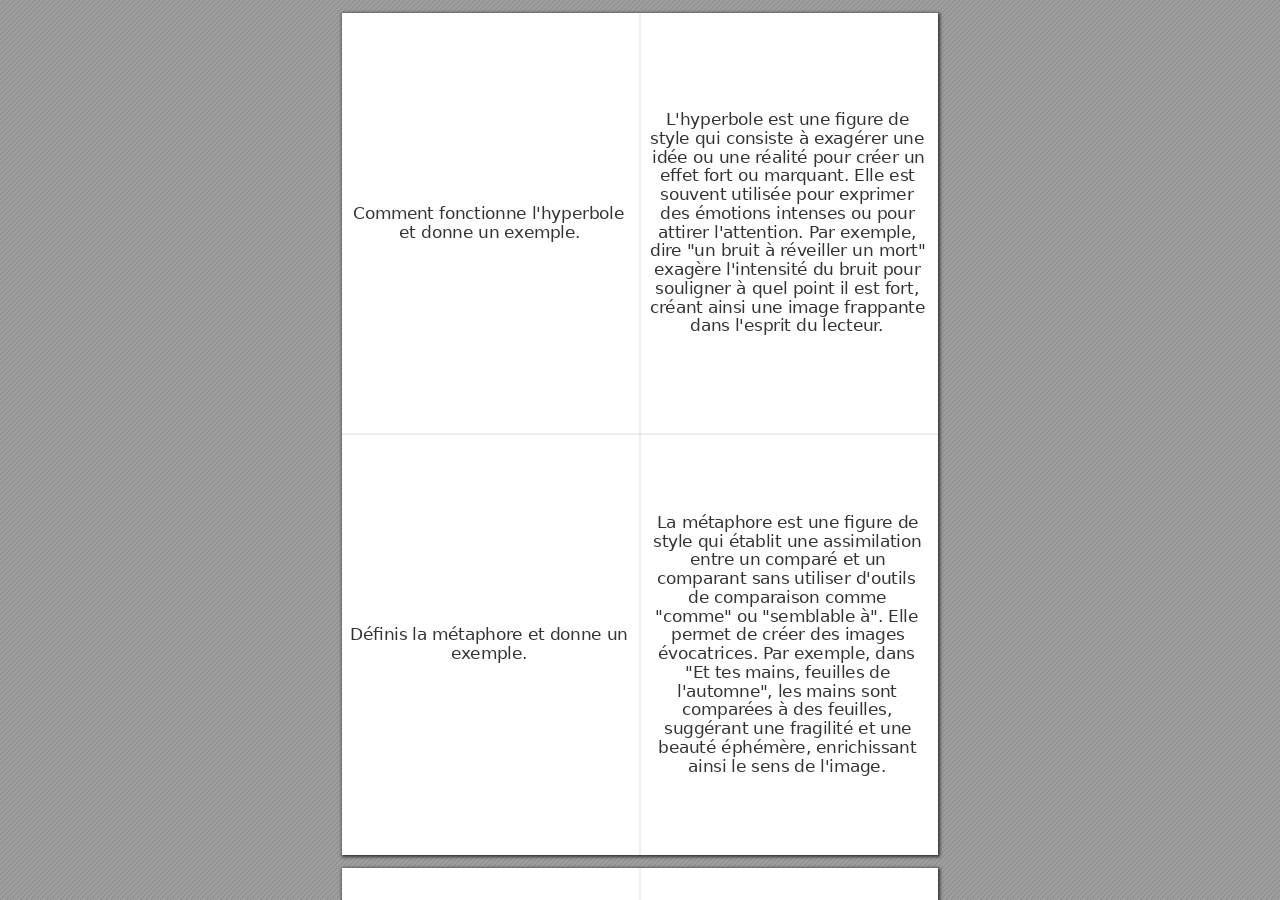
<file: FIGURE.html>
<!DOCTYPE html>
<!-- Created by pdf2htmlEX (https://github.com/pdf2htmlEX/pdf2htmlEX) -->
<html xmlns="http://www.w3.org/1999/xhtml">
<head>
<meta charset="utf-8"/>
<meta name="generator" content="pdf2htmlEX"/>
<meta http-equiv="X-UA-Compatible" content="IE=edge,chrome=1"/>
<style type="text/css">
/*! 
 * Base CSS for pdf2htmlEX
 * Copyright 2012,2013 Lu Wang <coolwanglu@gmail.com> 
 * https://github.com/pdf2htmlEX/pdf2htmlEX/blob/master/share/LICENSE
 */#sidebar{position:absolute;top:0;left:0;bottom:0;width:250px;padding:0;margin:0;overflow:auto}#page-container{position:absolute;top:0;left:0;margin:0;padding:0;border:0}@media screen{#sidebar.opened+#page-container{left:250px}#page-container{bottom:0;right:0;overflow:auto}.loading-indicator{display:none}.loading-indicator.active{display:block;position:absolute;width:64px;height:64px;top:50%;left:50%;margin-top:-32px;margin-left:-32px}.loading-indicator img{position:absolute;top:0;left:0;bottom:0;right:0}}@media print{@page{margin:0}html{margin:0}body{margin:0;-webkit-print-color-adjust:exact}#sidebar{display:none}#page-container{width:auto;height:auto;overflow:visible;background-color:transparent}.d{display:none}}.pf{position:relative;background-color:white;overflow:hidden;margin:0;border:0}.pc{position:absolute;border:0;padding:0;margin:0;top:0;left:0;width:100%;height:100%;overflow:hidden;display:block;transform-origin:0 0;-ms-transform-origin:0 0;-webkit-transform-origin:0 0}.pc.opened{display:block}.bf{position:absolute;border:0;margin:0;top:0;bottom:0;width:100%;height:100%;-ms-user-select:none;-moz-user-select:none;-webkit-user-select:none;user-select:none}.bi{position:absolute;border:0;margin:0;-ms-user-select:none;-moz-user-select:none;-webkit-user-select:none;user-select:none}@media print{.pf{margin:0;box-shadow:none;page-break-after:always;page-break-inside:avoid}@-moz-document url-prefix(){.pf{overflow:visible;border:1px solid #fff}.pc{overflow:visible}}}.c{position:absolute;border:0;padding:0;margin:0;overflow:hidden;display:block}.t{position:absolute;white-space:pre;font-size:1px;transform-origin:0 100%;-ms-transform-origin:0 100%;-webkit-transform-origin:0 100%;unicode-bidi:bidi-override;-moz-font-feature-settings:"liga" 0}.t:after{content:''}.t:before{content:'';display:inline-block}.t span{position:relative;unicode-bidi:bidi-override}._{display:inline-block;color:transparent;z-index:-1}::selection{background:rgba(127,255,255,0.4)}::-moz-selection{background:rgba(127,255,255,0.4)}.pi{display:none}.d{position:absolute;transform-origin:0 100%;-ms-transform-origin:0 100%;-webkit-transform-origin:0 100%}.it{border:0;background-color:rgba(255,255,255,0.0)}.ir:hover{cursor:pointer}</style>
<style type="text/css">
/*! 
 * Fancy styles for pdf2htmlEX
 * Copyright 2012,2013 Lu Wang <coolwanglu@gmail.com> 
 * https://github.com/pdf2htmlEX/pdf2htmlEX/blob/master/share/LICENSE
 */@keyframes fadein{from{opacity:0}to{opacity:1}}@-webkit-keyframes fadein{from{opacity:0}to{opacity:1}}@keyframes swing{0{transform:rotate(0)}10%{transform:rotate(0)}90%{transform:rotate(720deg)}100%{transform:rotate(720deg)}}@-webkit-keyframes swing{0{-webkit-transform:rotate(0)}10%{-webkit-transform:rotate(0)}90%{-webkit-transform:rotate(720deg)}100%{-webkit-transform:rotate(720deg)}}@media screen{#sidebar{background-color:#2f3236;background-image:url("[data-uri]")}#outline{font-family:Georgia,Times,"Times New Roman",serif;font-size:13px;margin:2em 1em}#outline ul{padding:0}#outline li{list-style-type:none;margin:1em 0}#outline li>ul{margin-left:1em}#outline a,#outline a:visited,#outline a:hover,#outline a:active{line-height:1.2;color:#e8e8e8;text-overflow:ellipsis;white-space:nowrap;text-decoration:none;display:block;overflow:hidden;outline:0}#outline a:hover{color:#0cf}#page-container{background-color:#9e9e9e;background-image:url("[data-uri]");-webkit-transition:left 500ms;transition:left 500ms}.pf{margin:13px auto;box-shadow:1px 1px 3px 1px #333;border-collapse:separate}.pc.opened{-webkit-animation:fadein 100ms;animation:fadein 100ms}.loading-indicator.active{-webkit-animation:swing 1.5s ease-in-out .01s infinite alternate none;animation:swing 1.5s ease-in-out .01s infinite alternate none}.checked{background:no-repeat url([data-uri])}}</style>
<style type="text/css">
.ff0{font-family:sans-serif;visibility:hidden;}
@font-face{font-family:ff1;src:url('[data-uri]')format("woff");}.ff1{font-family:ff1;line-height:1.198242;font-style:normal;font-weight:normal;visibility:visible;}
.m0{transform:matrix(0.250000,0.000000,0.000000,0.250000,0,0);-ms-transform:matrix(0.250000,0.000000,0.000000,0.250000,0,0);-webkit-transform:matrix(0.250000,0.000000,0.000000,0.250000,0,0);}
.v0{vertical-align:0.000000px;}
.ls0{letter-spacing:0.000000px;}
.sc_{text-shadow:none;}
.sc0{text-shadow:-0.015em 0 transparent,0 0.015em transparent,0.015em 0 transparent,0 -0.015em  transparent;}
@media screen and (-webkit-min-device-pixel-ratio:0){
.sc_{-webkit-text-stroke:0px transparent;}
.sc0{-webkit-text-stroke:0.015em transparent;text-shadow:none;}
}
.ws0{word-spacing:0.000000px;}
._2{margin-left:-6.058587px;}
._3{margin-left:-4.801757px;}
._1{margin-left:-3.254887px;}
._0{margin-left:-1.160156px;}
.fc0{color:rgb(51,51,51);}
.fs0{font-size:65.999997px;}
.y0{bottom:0.000000px;}
.y3b{bottom:54.420013px;}
.y3f{bottom:64.499997px;}
.y3a{bottom:73.170012px;}
.y41{bottom:73.499997px;}
.y1b{bottom:82.920012px;}
.y3e{bottom:83.249997px;}
.y37{bottom:91.920011px;}
.y2a{bottom:92.249996px;}
.y1a{bottom:101.670011px;}
.yd{bottom:101.999996px;}
.y35{bottom:110.670010px;}
.y26{bottom:110.999995px;}
.y19{bottom:120.420010px;}
.yc{bottom:120.749995px;}
.y34{bottom:129.420010px;}
.y25{bottom:129.749995px;}
.y18{bottom:139.170009px;}
.yb{bottom:139.499994px;}
.y33{bottom:148.170009px;}
.y24{bottom:148.499994px;}
.y17{bottom:157.920008px;}
.ya{bottom:158.249993px;}
.y32{bottom:166.920008px;}
.y23{bottom:167.249993px;}
.y16{bottom:176.670008px;}
.y9{bottom:176.999993px;}
.y31{bottom:185.670007px;}
.y22{bottom:185.999992px;}
.yf{bottom:195.420007px;}
.y3{bottom:195.749992px;}
.y30{bottom:204.420007px;}
.y21{bottom:204.749991px;}
.y27{bottom:205.170007px;}
.y28{bottom:205.499991px;}
.ye{bottom:214.170006px;}
.y2{bottom:214.499991px;}
.y2f{bottom:223.170006px;}
.y20{bottom:223.499991px;}
.y15{bottom:232.920005px;}
.y8{bottom:233.249990px;}
.y2e{bottom:241.920005px;}
.y1f{bottom:242.249990px;}
.y14{bottom:251.670005px;}
.y7{bottom:251.999990px;}
.y2d{bottom:260.670004px;}
.y1e{bottom:260.999989px;}
.y13{bottom:270.420004px;}
.y6{bottom:270.749989px;}
.y2c{bottom:279.420003px;}
.y1d{bottom:279.749988px;}
.y12{bottom:289.170003px;}
.y5{bottom:289.499988px;}
.y2b{bottom:298.170003px;}
.y1c{bottom:298.499988px;}
.y11{bottom:307.920002px;}
.y4{bottom:308.249987px;}
.y36{bottom:316.920002px;}
.y29{bottom:317.249987px;}
.y10{bottom:326.670001px;}
.y3d{bottom:326.999986px;}
.y39{bottom:335.670001px;}
.y40{bottom:335.999986px;}
.y3c{bottom:345.749986px;}
.y38{bottom:354.420000px;}
.y1{bottom:421.169998px;}
.h3{height:62.455076px;}
.h4{height:420.419998px;}
.h2{height:420.749982px;}
.h0{height:841.919980px;}
.h1{height:842.000000px;}
.w3{width:297.419992px;}
.w2{width:297.749988px;}
.w0{width:595.919980px;}
.w1{width:596.000000px;}
.x0{left:0.000000px;}
.xb{left:8.121093px;}
.x5{left:9.691410px;}
.x1{left:11.285156px;}
.xe{left:12.398437px;}
.x8{left:13.570312px;}
.x9{left:14.660159px;}
.xd{left:16.441409px;}
.x7{left:17.683597px;}
.x6{left:19.347659px;}
.x16{left:20.835937px;}
.x1d{left:22.113284px;}
.x14{left:23.179687px;}
.x1a{left:24.292971px;}
.x4{left:25.582034px;}
.x18{left:27.492186px;}
.x10{left:30.199221px;}
.x24{left:32.015624px;}
.x17{left:34.042971px;}
.x2a{left:35.121096px;}
.x12{left:36.667971px;}
.x26{left:38.074217px;}
.x27{left:39.890623px;}
.x13{left:41.624998px;}
.x1b{left:42.972658px;}
.x11{left:44.156248px;}
.x32{left:45.726561px;}
.xf{left:47.296873px;}
.x2f{left:48.398435px;}
.xa{left:49.863283px;}
.x29{left:51.140623px;}
.x2e{left:52.898435px;}
.x1f{left:54.035158px;}
.x2{left:56.460935px;}
.x15{left:58.066404px;}
.x2c{left:62.226560px;}
.x2b{left:66.691407px;}
.x23{left:67.851560px;}
.x21{left:70.640622px;}
.x2d{left:73.652341px;}
.x22{left:95.824215px;}
.x19{left:97.757808px;}
.x30{left:99.996093px;}
.x28{left:104.800781px;}
.x1c{left:106.488277px;}
.xc{left:108.914058px;}
.x25{left:110.308593px;}
.x1e{left:112.078120px;}
.x31{left:113.777339px;}
.x20{left:122.824217px;}
.x3{left:298.499988px;}
@media print{
.v0{vertical-align:0.000000pt;}
.ls0{letter-spacing:0.000000pt;}
.ws0{word-spacing:0.000000pt;}
._2{margin-left:-8.078116pt;}
._3{margin-left:-6.402343pt;}
._1{margin-left:-4.339849pt;}
._0{margin-left:-1.546875pt;}
.fs0{font-size:87.999996pt;}
.y0{bottom:0.000000pt;}
.y3b{bottom:72.560017pt;}
.y3f{bottom:85.999996pt;}
.y3a{bottom:97.560016pt;}
.y41{bottom:97.999996pt;}
.y1b{bottom:110.560015pt;}
.y3e{bottom:110.999995pt;}
.y37{bottom:122.560015pt;}
.y2a{bottom:122.999995pt;}
.y1a{bottom:135.560014pt;}
.yd{bottom:135.999994pt;}
.y35{bottom:147.560014pt;}
.y26{bottom:147.999994pt;}
.y19{bottom:160.560013pt;}
.yc{bottom:160.999993pt;}
.y34{bottom:172.560013pt;}
.y25{bottom:172.999993pt;}
.y18{bottom:185.560012pt;}
.yb{bottom:185.999992pt;}
.y33{bottom:197.560012pt;}
.y24{bottom:197.999992pt;}
.y17{bottom:210.560011pt;}
.ya{bottom:210.999991pt;}
.y32{bottom:222.560011pt;}
.y23{bottom:222.999991pt;}
.y16{bottom:235.560010pt;}
.y9{bottom:235.999990pt;}
.y31{bottom:247.560010pt;}
.y22{bottom:247.999990pt;}
.yf{bottom:260.560009pt;}
.y3{bottom:260.999989pt;}
.y30{bottom:272.560009pt;}
.y21{bottom:272.999989pt;}
.y27{bottom:273.560009pt;}
.y28{bottom:273.999989pt;}
.ye{bottom:285.560008pt;}
.y2{bottom:285.999988pt;}
.y2f{bottom:297.560008pt;}
.y20{bottom:297.999988pt;}
.y15{bottom:310.560007pt;}
.y8{bottom:310.999987pt;}
.y2e{bottom:322.560007pt;}
.y1f{bottom:322.999987pt;}
.y14{bottom:335.560006pt;}
.y7{bottom:335.999986pt;}
.y2d{bottom:347.560006pt;}
.y1e{bottom:347.999986pt;}
.y13{bottom:360.560005pt;}
.y6{bottom:360.999985pt;}
.y2c{bottom:372.560005pt;}
.y1d{bottom:372.999984pt;}
.y12{bottom:385.560004pt;}
.y5{bottom:385.999984pt;}
.y2b{bottom:397.560004pt;}
.y1c{bottom:397.999983pt;}
.y11{bottom:410.560003pt;}
.y4{bottom:410.999983pt;}
.y36{bottom:422.560002pt;}
.y29{bottom:422.999982pt;}
.y10{bottom:435.560002pt;}
.y3d{bottom:435.999982pt;}
.y39{bottom:447.560001pt;}
.y40{bottom:447.999981pt;}
.y3c{bottom:460.999981pt;}
.y38{bottom:472.560000pt;}
.y1{bottom:561.559997pt;}
.h3{height:83.273434pt;}
.h4{height:560.559997pt;}
.h2{height:560.999977pt;}
.h0{height:1122.559973pt;}
.h1{height:1122.666667pt;}
.w3{width:396.559990pt;}
.w2{width:396.999983pt;}
.w0{width:794.559973pt;}
.w1{width:794.666667pt;}
.x0{left:0.000000pt;}
.xb{left:10.828125pt;}
.x5{left:12.921879pt;}
.x1{left:15.046874pt;}
.xe{left:16.531249pt;}
.x8{left:18.093749pt;}
.x9{left:19.546879pt;}
.xd{left:21.921879pt;}
.x7{left:23.578129pt;}
.x6{left:25.796879pt;}
.x16{left:27.781249pt;}
.x1d{left:29.484379pt;}
.x14{left:30.906249pt;}
.x1a{left:32.390629pt;}
.x4{left:34.109379pt;}
.x18{left:36.656248pt;}
.x10{left:40.265628pt;}
.x24{left:42.687498pt;}
.x17{left:45.390628pt;}
.x2a{left:46.828128pt;}
.x12{left:48.890628pt;}
.x26{left:50.765623pt;}
.x27{left:53.187498pt;}
.x13{left:55.499998pt;}
.x1b{left:57.296878pt;}
.x11{left:58.874998pt;}
.x32{left:60.968747pt;}
.xf{left:63.062497pt;}
.x2f{left:64.531247pt;}
.xa{left:66.484377pt;}
.x29{left:68.187497pt;}
.x2e{left:70.531247pt;}
.x1f{left:72.046877pt;}
.x2{left:75.281247pt;}
.x15{left:77.421872pt;}
.x2c{left:82.968747pt;}
.x2b{left:88.921876pt;}
.x23{left:90.468746pt;}
.x21{left:94.187496pt;}
.x2d{left:98.203121pt;}
.x22{left:127.765620pt;}
.x19{left:130.343745pt;}
.x30{left:133.328124pt;}
.x28{left:139.734374pt;}
.x1c{left:141.984369pt;}
.xc{left:145.218744pt;}
.x25{left:147.078124pt;}
.x1e{left:149.437494pt;}
.x31{left:151.703119pt;}
.x20{left:163.765623pt;}
.x3{left:397.999983pt;}
}
</style>
<script>
/*
 Copyright 2012 Mozilla Foundation 
 Copyright 2013 Lu Wang <coolwanglu@gmail.com>
 Apachine License Version 2.0 
*/
(function(){function b(a,b,e,f){var c=(a.className||"").split(/\s+/g);""===c[0]&&c.shift();var d=c.indexOf(b);0>d&&e&&c.push(b);0<=d&&f&&c.splice(d,1);a.className=c.join(" ");return 0<=d}if(!("classList"in document.createElement("div"))){var e={add:function(a){b(this.element,a,!0,!1)},contains:function(a){return b(this.element,a,!1,!1)},remove:function(a){b(this.element,a,!1,!0)},toggle:function(a){b(this.element,a,!0,!0)}};Object.defineProperty(HTMLElement.prototype,"classList",{get:function(){if(this._classList)return this._classList;
var a=Object.create(e,{element:{value:this,writable:!1,enumerable:!0}});Object.defineProperty(this,"_classList",{value:a,writable:!1,enumerable:!1});return a},enumerable:!0})}})();
</script>
<script>
(function(){/*
 pdf2htmlEX.js: Core UI functions for pdf2htmlEX 
 Copyright 2012,2013 Lu Wang <coolwanglu@gmail.com> and other contributors 
 https://github.com/pdf2htmlEX/pdf2htmlEX/blob/master/share/LICENSE 
*/
var pdf2htmlEX=window.pdf2htmlEX=window.pdf2htmlEX||{},CSS_CLASS_NAMES={page_frame:"pf",page_content_box:"pc",page_data:"pi",background_image:"bi",link:"l",input_radio:"ir",__dummy__:"no comma"},DEFAULT_CONFIG={container_id:"page-container",sidebar_id:"sidebar",outline_id:"outline",loading_indicator_cls:"loading-indicator",preload_pages:3,render_timeout:100,scale_step:0.9,key_handler:!0,hashchange_handler:!0,view_history_handler:!0,__dummy__:"no comma"},EPS=1E-6;
function invert(a){var b=a[0]*a[3]-a[1]*a[2];return[a[3]/b,-a[1]/b,-a[2]/b,a[0]/b,(a[2]*a[5]-a[3]*a[4])/b,(a[1]*a[4]-a[0]*a[5])/b]}function transform(a,b){return[a[0]*b[0]+a[2]*b[1]+a[4],a[1]*b[0]+a[3]*b[1]+a[5]]}function get_page_number(a){return parseInt(a.getAttribute("data-page-no"),16)}function disable_dragstart(a){for(var b=0,c=a.length;b<c;++b)a[b].addEventListener("dragstart",function(){return!1},!1)}
function clone_and_extend_objs(a){for(var b={},c=0,e=arguments.length;c<e;++c){var h=arguments[c],d;for(d in h)h.hasOwnProperty(d)&&(b[d]=h[d])}return b}
function Page(a){if(a){this.shown=this.loaded=!1;this.page=a;this.num=get_page_number(a);this.original_height=a.clientHeight;this.original_width=a.clientWidth;var b=a.getElementsByClassName(CSS_CLASS_NAMES.page_content_box)[0];b&&(this.content_box=b,this.original_scale=this.cur_scale=this.original_height/b.clientHeight,this.page_data=JSON.parse(a.getElementsByClassName(CSS_CLASS_NAMES.page_data)[0].getAttribute("data-data")),this.ctm=this.page_data.ctm,this.ictm=invert(this.ctm),this.loaded=!0)}}
Page.prototype={hide:function(){this.loaded&&this.shown&&(this.content_box.classList.remove("opened"),this.shown=!1)},show:function(){this.loaded&&!this.shown&&(this.content_box.classList.add("opened"),this.shown=!0)},rescale:function(a){this.cur_scale=0===a?this.original_scale:a;this.loaded&&(a=this.content_box.style,a.msTransform=a.webkitTransform=a.transform="scale("+this.cur_scale.toFixed(3)+")");a=this.page.style;a.height=this.original_height*this.cur_scale+"px";a.width=this.original_width*this.cur_scale+
"px"},view_position:function(){var a=this.page,b=a.parentNode;return[b.scrollLeft-a.offsetLeft-a.clientLeft,b.scrollTop-a.offsetTop-a.clientTop]},height:function(){return this.page.clientHeight},width:function(){return this.page.clientWidth}};function Viewer(a){this.config=clone_and_extend_objs(DEFAULT_CONFIG,0<arguments.length?a:{});this.pages_loading=[];this.init_before_loading_content();var b=this;document.addEventListener("DOMContentLoaded",function(){b.init_after_loading_content()},!1)}
Viewer.prototype={scale:1,cur_page_idx:0,first_page_idx:0,init_before_loading_content:function(){this.pre_hide_pages()},initialize_radio_button:function(){for(var a=document.getElementsByClassName(CSS_CLASS_NAMES.input_radio),b=0;b<a.length;b++)a[b].addEventListener("click",function(){this.classList.toggle("checked")})},init_after_loading_content:function(){this.sidebar=document.getElementById(this.config.sidebar_id);this.outline=document.getElementById(this.config.outline_id);this.container=document.getElementById(this.config.container_id);
this.loading_indicator=document.getElementsByClassName(this.config.loading_indicator_cls)[0];for(var a=!0,b=this.outline.childNodes,c=0,e=b.length;c<e;++c)if("ul"===b[c].nodeName.toLowerCase()){a=!1;break}a||this.sidebar.classList.add("opened");this.find_pages();if(0!=this.pages.length){disable_dragstart(document.getElementsByClassName(CSS_CLASS_NAMES.background_image));this.config.key_handler&&this.register_key_handler();var h=this;this.config.hashchange_handler&&window.addEventListener("hashchange",
function(a){h.navigate_to_dest(document.location.hash.substring(1))},!1);this.config.view_history_handler&&window.addEventListener("popstate",function(a){a.state&&h.navigate_to_dest(a.state)},!1);this.container.addEventListener("scroll",function(){h.update_page_idx();h.schedule_render(!0)},!1);[this.outline].concat(Array.from(this.container.querySelectorAll("a.l"))).forEach(function(a){a.addEventListener("click",h.link_handler.bind(h),!1)});this.initialize_radio_button();this.render()}},find_pages:function(){for(var a=
[],b={},c=this.container.childNodes,e=0,h=c.length;e<h;++e){var d=c[e];d.nodeType===Node.ELEMENT_NODE&&d.classList.contains(CSS_CLASS_NAMES.page_frame)&&(d=new Page(d),a.push(d),b[d.num]=a.length-1)}this.pages=a;this.page_map=b},load_page:function(a,b,c){var e=this.pages;if(!(a>=e.length||(e=e[a],e.loaded||this.pages_loading[a]))){var e=e.page,h=e.getAttribute("data-page-url");if(h){this.pages_loading[a]=!0;var d=e.getElementsByClassName(this.config.loading_indicator_cls)[0];"undefined"===typeof d&&
(d=this.loading_indicator.cloneNode(!0),d.classList.add("active"),e.appendChild(d));var f=this,g=new XMLHttpRequest;g.open("GET",h,!0);g.onload=function(){if(200===g.status||0===g.status){var b=document.createElement("div");b.innerHTML=g.responseText;for(var d=null,b=b.childNodes,e=0,h=b.length;e<h;++e){var p=b[e];if(p.nodeType===Node.ELEMENT_NODE&&p.classList.contains(CSS_CLASS_NAMES.page_frame)){d=p;break}}b=f.pages[a];f.container.replaceChild(d,b.page);b=new Page(d);f.pages[a]=b;b.hide();b.rescale(f.scale);
disable_dragstart(d.getElementsByClassName(CSS_CLASS_NAMES.background_image));f.schedule_render(!1);c&&c(b)}delete f.pages_loading[a]};g.send(null)}void 0===b&&(b=this.config.preload_pages);0<--b&&(f=this,setTimeout(function(){f.load_page(a+1,b)},0))}},pre_hide_pages:function(){var a="@media screen{."+CSS_CLASS_NAMES.page_content_box+"{display:none;}}",b=document.createElement("style");b.styleSheet?b.styleSheet.cssText=a:b.appendChild(document.createTextNode(a));document.head.appendChild(b)},render:function(){for(var a=
this.container,b=a.scrollTop,c=a.clientHeight,a=b-c,b=b+c+c,c=this.pages,e=0,h=c.length;e<h;++e){var d=c[e],f=d.page,g=f.offsetTop+f.clientTop,f=g+f.clientHeight;g<=b&&f>=a?d.loaded?d.show():this.load_page(e):d.hide()}},update_page_idx:function(){var a=this.pages,b=a.length;if(!(2>b)){for(var c=this.container,e=c.scrollTop,c=e+c.clientHeight,h=-1,d=b,f=d-h;1<f;){var g=h+Math.floor(f/2),f=a[g].page;f.offsetTop+f.clientTop+f.clientHeight>=e?d=g:h=g;f=d-h}this.first_page_idx=d;for(var g=h=this.cur_page_idx,
k=0;d<b;++d){var f=a[d].page,l=f.offsetTop+f.clientTop,f=f.clientHeight;if(l>c)break;f=(Math.min(c,l+f)-Math.max(e,l))/f;if(d===h&&Math.abs(f-1)<=EPS){g=h;break}f>k&&(k=f,g=d)}this.cur_page_idx=g}},schedule_render:function(a){if(void 0!==this.render_timer){if(!a)return;clearTimeout(this.render_timer)}var b=this;this.render_timer=setTimeout(function(){delete b.render_timer;b.render()},this.config.render_timeout)},register_key_handler:function(){var a=this;window.addEventListener("DOMMouseScroll",function(b){if(b.ctrlKey){b.preventDefault();
var c=a.container,e=c.getBoundingClientRect(),c=[b.clientX-e.left-c.clientLeft,b.clientY-e.top-c.clientTop];a.rescale(Math.pow(a.config.scale_step,b.detail),!0,c)}},!1);window.addEventListener("keydown",function(b){var c=!1,e=b.ctrlKey||b.metaKey,h=b.altKey;switch(b.keyCode){case 61:case 107:case 187:e&&(a.rescale(1/a.config.scale_step,!0),c=!0);break;case 173:case 109:case 189:e&&(a.rescale(a.config.scale_step,!0),c=!0);break;case 48:e&&(a.rescale(0,!1),c=!0);break;case 33:h?a.scroll_to(a.cur_page_idx-
1):a.container.scrollTop-=a.container.clientHeight;c=!0;break;case 34:h?a.scroll_to(a.cur_page_idx+1):a.container.scrollTop+=a.container.clientHeight;c=!0;break;case 35:a.container.scrollTop=a.container.scrollHeight;c=!0;break;case 36:a.container.scrollTop=0,c=!0}c&&b.preventDefault()},!1)},rescale:function(a,b,c){var e=this.scale;this.scale=a=0===a?1:b?e*a:a;c||(c=[0,0]);b=this.container;c[0]+=b.scrollLeft;c[1]+=b.scrollTop;for(var h=this.pages,d=h.length,f=this.first_page_idx;f<d;++f){var g=h[f].page;
if(g.offsetTop+g.clientTop>=c[1])break}g=f-1;0>g&&(g=0);var g=h[g].page,k=g.clientWidth,f=g.clientHeight,l=g.offsetLeft+g.clientLeft,m=c[0]-l;0>m?m=0:m>k&&(m=k);k=g.offsetTop+g.clientTop;c=c[1]-k;0>c?c=0:c>f&&(c=f);for(f=0;f<d;++f)h[f].rescale(a);b.scrollLeft+=m/e*a+g.offsetLeft+g.clientLeft-m-l;b.scrollTop+=c/e*a+g.offsetTop+g.clientTop-c-k;this.schedule_render(!0)},fit_width:function(){var a=this.cur_page_idx;this.rescale(this.container.clientWidth/this.pages[a].width(),!0);this.scroll_to(a)},fit_height:function(){var a=
this.cur_page_idx;this.rescale(this.container.clientHeight/this.pages[a].height(),!0);this.scroll_to(a)},get_containing_page:function(a){for(;a;){if(a.nodeType===Node.ELEMENT_NODE&&a.classList.contains(CSS_CLASS_NAMES.page_frame)){a=get_page_number(a);var b=this.page_map;return a in b?this.pages[b[a]]:null}a=a.parentNode}return null},link_handler:function(a){var b=a.target,c=b.getAttribute("data-dest-detail");c||(b=a.currentTarget,c=b.getAttribute("data-dest-detail"));if(c){if(this.config.view_history_handler)try{var e=
this.get_current_view_hash();window.history.replaceState(e,"","#"+e);window.history.pushState(c,"","#"+c)}catch(h){}this.navigate_to_dest(c,this.get_containing_page(b));a.preventDefault()}},navigate_to_dest:function(a,b){try{var c=JSON.parse(a)}catch(e){return}if(c instanceof Array){var h=c[0],d=this.page_map;if(h in d){for(var f=d[h],h=this.pages[f],d=2,g=c.length;d<g;++d){var k=c[d];if(null!==k&&"number"!==typeof k)return}for(;6>c.length;)c.push(null);var g=b||this.pages[this.cur_page_idx],d=g.view_position(),
d=transform(g.ictm,[d[0],g.height()-d[1]]),g=this.scale,l=[0,0],m=!0,k=!1,n=this.scale;switch(c[1]){case "XYZ":l=[null===c[2]?d[0]:c[2]*n,null===c[3]?d[1]:c[3]*n];g=c[4];if(null===g||0===g)g=this.scale;k=!0;break;case "Fit":case "FitB":l=[0,0];k=!0;break;case "FitH":case "FitBH":l=[0,null===c[2]?d[1]:c[2]*n];k=!0;break;case "FitV":case "FitBV":l=[null===c[2]?d[0]:c[2]*n,0];k=!0;break;case "FitR":l=[c[2]*n,c[5]*n],m=!1,k=!0}if(k){this.rescale(g,!1);var p=this,c=function(a){l=transform(a.ctm,l);m&&
(l[1]=a.height()-l[1]);p.scroll_to(f,l)};h.loaded?c(h):(this.load_page(f,void 0,c),this.scroll_to(f))}}}},scroll_to:function(a,b){var c=this.pages;if(!(0>a||a>=c.length)){c=c[a].view_position();void 0===b&&(b=[0,0]);var e=this.container;e.scrollLeft+=b[0]-c[0];e.scrollTop+=b[1]-c[1]}},get_current_view_hash:function(){var a=[],b=this.pages[this.cur_page_idx];a.push(b.num);a.push("XYZ");var c=b.view_position(),c=transform(b.ictm,[c[0],b.height()-c[1]]);a.push(c[0]/this.scale);a.push(c[1]/this.scale);
a.push(this.scale);return JSON.stringify(a)}};pdf2htmlEX.Viewer=Viewer;})();
</script>
<script>
try{
pdf2htmlEX.defaultViewer = new pdf2htmlEX.Viewer({});
}catch(e){}
</script>
<title></title>
</head>
<body>
<div id="sidebar">
<div id="outline">
</div>
</div>
<div id="page-container">
<div id="pf1" class="pf w0 h0" data-page-no="1"><div class="pc pc1 w0 h0"><img class="bi x0 y0 w1 h1" alt="" src="[data-uri]"/><div class="c x0 y1 w2 h2"><div class="t m0 x1 h3 y2 ff1 fs0 fc0 sc0 ls0 ws0">Comment fonctionne l&apos;hyperbole</div><div class="t m0 x2 h3 y3 ff1 fs0 fc0 sc0 ls0 ws0">et donne un e<span class="_ _0"></span>x<span class="_ _0"></span>emple.</div></div><div class="c x3 y1 w3 h2"><div class="t m0 x4 h3 y4 ff1 fs0 fc0 sc0 ls0 ws0">L&apos;hyperbole est une ﬁgur<span class="_ _0"></span>e de</div><div class="t m0 x5 h3 y5 ff1 fs0 fc0 sc0 ls0 ws0">style qui consiste à e<span class="_ _0"></span>xagér<span class="_ _0"></span>er une</div><div class="t m0 x1 h3 y6 ff1 fs0 fc0 sc0 ls0 ws0">idée ou une r<span class="_ _0"></span>éalité pour cr<span class="_ _0"></span>éer un</div><div class="t m0 x6 h3 y7 ff1 fs0 fc0 sc0 ls0 ws0">eﬀet fort ou mar<span class="_ _0"></span>quant. Elle est</div><div class="t m0 x6 h3 y8 ff1 fs0 fc0 sc0 ls0 ws0">souvent utilisée pour e<span class="_ _0"></span>xprimer</div><div class="t m0 x6 h3 y2 ff1 fs0 fc0 sc0 ls0 ws0">des émotions intenses ou pour</div><div class="t m0 x7 h3 y3 ff1 fs0 fc0 sc0 ls0 ws0">attir<span class="_ _0"></span>er l&apos;attention. P<span class="_ _1"></span>ar e<span class="_ _0"></span>x<span class="_ _0"></span>emple,</div><div class="t m0 x5 h3 y9 ff1 fs0 fc0 sc0 ls0 ws0">dir<span class="_ _0"></span>e &quot;un bruit à r<span class="_ _0"></span>éveiller un mort&quot;</div><div class="t m0 x8 h3 ya ff1 fs0 fc0 sc0 ls0 ws0">e<span class="_ _0"></span>xagèr<span class="_ _0"></span>e l&apos;intensité du bruit pour</div><div class="t m0 x9 h3 yb ff1 fs0 fc0 sc0 ls0 ws0">souligner à quel point il est fort,</div><div class="t m0 x5 h3 yc ff1 fs0 fc0 sc0 ls0 ws0">cr<span class="_ _0"></span>éant ainsi une image frappante</div><div class="t m0 xa h3 yd ff1 fs0 fc0 sc0 ls0 ws0">dans l&apos;esprit du lecteur<span class="_ _2"></span>.</div></div><div class="c x0 y0 w2 h4"><div class="t m0 xb h3 ye ff1 fs0 fc0 sc0 ls0 ws0">Déﬁnis la métaphor<span class="_ _0"></span>e et donne un</div><div class="t m0 xc h3 yf ff1 fs0 fc0 sc0 ls0 ws0">e<span class="_ _0"></span>x<span class="_ _0"></span>emple.</div></div><div class="c x3 y0 w3 h4"><div class="t m0 xd h3 y10 ff1 fs0 fc0 sc0 ls0 ws0">La métaphor<span class="_ _0"></span>e est une ﬁgur<span class="_ _0"></span>e de</div><div class="t m0 xe h3 y11 ff1 fs0 fc0 sc0 ls0 ws0">style qui établit une assimilation</div><div class="t m0 xa h3 y12 ff1 fs0 fc0 sc0 ls0 ws0">entr<span class="_ _0"></span>e un compar<span class="_ _0"></span>é et un</div><div class="t m0 xd h3 y13 ff1 fs0 fc0 sc0 ls0 ws0">comparant sans utiliser d&apos;outils</div><div class="t m0 xf h3 y14 ff1 fs0 fc0 sc0 ls0 ws0">de comparaison comme</div><div class="t m0 x9 h3 y15 ff1 fs0 fc0 sc0 ls0 ws0">&quot;comme&quot; ou &quot;semblable à&quot;. Elle</div><div class="t m0 x10 h3 ye ff1 fs0 fc0 sc0 ls0 ws0">per<span class="_ _0"></span>met de cr<span class="_ _0"></span>éer des images</div><div class="t m0 x7 h3 yf ff1 fs0 fc0 sc0 ls0 ws0">évocatrices. P<span class="_ _1"></span>ar ex<span class="_ _1"></span>emple, dans</div><div class="t m0 x11 h3 y16 ff1 fs0 fc0 sc0 ls0 ws0">&quot;Et tes mains, feuilles de</div><div class="t m0 x12 h3 y17 ff1 fs0 fc0 sc0 ls0 ws0">l&apos;automne&quot;, les mains sont</div><div class="t m0 x13 h3 y18 ff1 fs0 fc0 sc0 ls0 ws0">compar<span class="_ _0"></span>ées à des feuilles,</div><div class="t m0 x14 h3 y19 ff1 fs0 fc0 sc0 ls0 ws0">suggérant une fragilité et une</div><div class="t m0 x7 h3 y1a ff1 fs0 fc0 sc0 ls0 ws0">beauté éphémèr<span class="_ _0"></span>e, enrichissant</div><div class="t m0 xf h3 y1b ff1 fs0 fc0 sc0 ls0 ws0">ainsi le sens de l&apos;image.</div></div></div><div class="pi" data-data='{"ctm":[1.000000,0.000000,0.000000,1.000000,0.000000,0.000000]}'></div></div>
<div id="pf2" class="pf w0 h0" data-page-no="2"><div class="pc pc2 w0 h0"><img class="bi x0 y0 w1 h1" alt="" src="[data-uri]"/><div class="c x0 y1 w2 h2"><div class="t m0 x15 h3 y2 ff1 fs0 fc0 sc0 ls0 ws0">Explique ce qu&apos;est un</div><div class="t m0 x7 h3 y3 ff1 fs0 fc0 sc0 ls0 ws0">euphémisme avec un e<span class="_ _0"></span>x<span class="_ _0"></span>emple.</div></div><div class="c x3 y1 w3 h2"><div class="t m0 x8 h3 y1c ff1 fs0 fc0 sc0 ls0 ws0">L&apos;euphémisme est une ﬁgur<span class="_ _0"></span>e de</div><div class="t m0 x1 h3 y1d ff1 fs0 fc0 sc0 ls0 ws0">style qui consiste à atténuer une</div><div class="t m0 x7 h3 y1e ff1 fs0 fc0 sc0 ls0 ws0">idée ou une r<span class="_ _0"></span>éalité qui pour<span class="_ _0"></span>rait</div><div class="t m0 x16 h3 y1f ff1 fs0 fc0 sc0 ls0 ws0">êtr<span class="_ _0"></span>e per<span class="_ _0"></span>çue comme brutale ou</div><div class="t m0 x17 h3 y20 ff1 fs0 fc0 sc0 ls0 ws0">choquante. Cela per<span class="_ _0"></span>met de</div><div class="t m0 x1 h3 y21 ff1 fs0 fc0 sc0 ls0 ws0">r<span class="_ _0"></span>endr<span class="_ _0"></span>e le discours plus délicat et</div><div class="t m0 xe h3 y22 ff1 fs0 fc0 sc0 ls0 ws0">acceptable. P<span class="_ _1"></span>ar ex<span class="_ _1"></span>emple, dir<span class="_ _0"></span>e &quot;il</div><div class="t m0 x8 h3 y23 ff1 fs0 fc0 sc0 ls0 ws0">s&apos;est éteint&quot; pour signiﬁer &quot;il est</div><div class="t m0 x18 h3 y24 ff1 fs0 fc0 sc0 ls0 ws0">mort&quot; adoucit la dur<span class="_ _0"></span>eté de la</div><div class="t m0 xb h3 y25 ff1 fs0 fc0 sc0 ls0 ws0">mort et per<span class="_ _0"></span>met d&apos;abor<span class="_ _0"></span>der le sujet</div><div class="t m0 xf h3 y26 ff1 fs0 fc0 sc0 ls0 ws0">avec plus de sensibilité.</div></div><div class="c x0 y0 w2 h4"><div class="t m0 x19 h3 y27 ff1 fs0 fc0 sc0 ls0 ws0">l&apos;allitération</div></div><div class="c x3 y0 w3 h4"><div class="t m0 x18 h3 y11 ff1 fs0 fc0 sc0 ls0 ws0">L&apos;allitération est la r<span class="_ _0"></span>épétition</div><div class="t m0 x1a h3 y12 ff1 fs0 fc0 sc0 ls0 ws0">d&apos;une ou plusieurs consonnes</div><div class="t m0 x8 h3 y13 ff1 fs0 fc0 sc0 ls0 ws0">dans un gr<span class="_ _0"></span>oupe de mots, cr<span class="_ _0"></span>éant</div><div class="t m0 xf h3 y14 ff1 fs0 fc0 sc0 ls0 ws0">un eﬀet sonor<span class="_ _0"></span>e qui peut</div><div class="t m0 x14 h3 y15 ff1 fs0 fc0 sc0 ls0 ws0">r<span class="_ _0"></span>enfor<span class="_ _0"></span>cer le sens ou l&apos;émotion</div><div class="t m0 x8 h3 ye ff1 fs0 fc0 sc0 ls0 ws0">d&apos;un te<span class="_ _0"></span>xte. P<span class="_ _1"></span>ar ex<span class="_ _1"></span>emple, dans le</div><div class="t m0 xe h3 yf ff1 fs0 fc0 sc0 ls0 ws0">poème &quot;Colombine&quot; de V<span class="_ _2"></span>erlaine,</div><div class="t m0 xa h3 y16 ff1 fs0 fc0 sc0 ls0 ws0">l&apos;alliteration en [s] dans</div><div class="t m0 x14 h3 y17 ff1 fs0 fc0 sc0 ls0 ws0">&quot;Cassandr<span class="_ _0"></span>e sous son Capuce&quot;</div><div class="t m0 x1b h3 y18 ff1 fs0 fc0 sc0 ls0 ws0">accentue la musicalité et</div><div class="t m0 xb h3 y19 ff1 fs0 fc0 sc0 ls0 ws0">l&apos;atmosphèr<span class="_ _0"></span>e du passage, tout en</div><div class="t m0 x1 h3 y1a ff1 fs0 fc0 sc0 ls0 ws0">soulignant les images évoquées.</div></div></div><div class="pi" data-data='{"ctm":[1.000000,0.000000,0.000000,1.000000,0.000000,0.000000]}'></div></div>
<div id="pf3" class="pf w0 h0" data-page-no="3"><div class="pc pc3 w0 h0"><img class="bi x0 y0 w1 h1" alt="" src="[data-uri]"/><div class="c x0 y1 w2 h2"><div class="t m0 x1c h3 y28 ff1 fs0 fc0 sc0 ls0 ws0">l&apos;allégorie</div></div><div class="c x3 y1 w3 h2"><div class="t m0 xb h3 y4 ff1 fs0 fc0 sc0 ls0 ws0">L&apos;allégorie est une ﬁgur<span class="_ _0"></span>e de style</div><div class="t m0 x6 h3 y5 ff1 fs0 fc0 sc0 ls0 ws0">qui consiste à personniﬁer une</div><div class="t m0 xd h3 y6 ff1 fs0 fc0 sc0 ls0 ws0">idée abstraite, per<span class="_ _0"></span>mettant ainsi</div><div class="t m0 x10 h3 y7 ff1 fs0 fc0 sc0 ls0 ws0">de la r<span class="_ _0"></span>endr<span class="_ _0"></span>e plus tangible et</div><div class="t m0 x1d h3 y8 ff1 fs0 fc0 sc0 ls0 ws0">compr<span class="_ _0"></span>éhensible. P<span class="_ _1"></span>ar e<span class="_ _0"></span>x<span class="_ _0"></span>emple,</div><div class="t m0 x17 h3 y2 ff1 fs0 fc0 sc0 ls0 ws0">dans le vers &quot;Ô Mort, vieux</div><div class="t m0 x1 h3 y3 ff1 fs0 fc0 sc0 ls0 ws0">capitaine, il est temps !&quot;, la Mort</div><div class="t m0 x1b h3 y9 ff1 fs0 fc0 sc0 ls0 ws0">est pr<span class="_ _0"></span>ésentée comme un</div><div class="t m0 x16 h3 ya ff1 fs0 fc0 sc0 ls0 ws0">personnage, ce qui donne une</div><div class="t m0 x17 h3 yb ff1 fs0 fc0 sc0 ls0 ws0">dimension plus humaine et</div><div class="t m0 xe h3 yc ff1 fs0 fc0 sc0 ls0 ws0">accessible à ce concept souvent</div><div class="t m0 x1e h3 yd ff1 fs0 fc0 sc0 ls0 ws0">r<span class="_ _0"></span>edouté.</div></div><div class="c x0 y0 w2 h4"><div class="t m0 x18 h3 ye ff1 fs0 fc0 sc0 ls0 ws0">Expliquer l&apos;antithèse avec un</div><div class="t m0 xc h3 yf ff1 fs0 fc0 sc0 ls0 ws0">e<span class="_ _0"></span>x<span class="_ _0"></span>emple.</div></div><div class="c x3 y0 w3 h4"><div class="t m0 x18 h3 y11 ff1 fs0 fc0 sc0 ls0 ws0">L&apos;antithèse est une ﬁgur<span class="_ _0"></span>e de</div><div class="t m0 x8 h3 y12 ff1 fs0 fc0 sc0 ls0 ws0">style qui juxtapose deux ter<span class="_ _0"></span>mes</div><div class="t m0 xb h3 y13 ff1 fs0 fc0 sc0 ls0 ws0">de sens opposés dans une même</div><div class="t m0 x5 h3 y14 ff1 fs0 fc0 sc0 ls0 ws0">phrase, cr<span class="_ _0"></span>éant ainsi un contraste</div><div class="t m0 x6 h3 y15 ff1 fs0 fc0 sc0 ls0 ws0">frappant. P<span class="_ _1"></span>ar ex<span class="_ _1"></span>emple, dans la</div><div class="t m0 x5 h3 ye ff1 fs0 fc0 sc0 ls0 ws0">phrase &quot;L<span class="_ _0"></span>e navir<span class="_ _0"></span>e était noir, mais</div><div class="t m0 x1f h3 yf ff1 fs0 fc0 sc0 ls0 ws0">la voile était blanche&quot;,</div><div class="t m0 x4 h3 y16 ff1 fs0 fc0 sc0 ls0 ws0">l&apos;opposition entr<span class="_ _0"></span>e le noir et le</div><div class="t m0 x1a h3 y17 ff1 fs0 fc0 sc0 ls0 ws0">blanc souligne la dualité et la</div><div class="t m0 x5 h3 y18 ff1 fs0 fc0 sc0 ls0 ws0">comple<span class="_ _0"></span>xité des éléments décrits,</div><div class="t m0 x10 h3 y19 ff1 fs0 fc0 sc0 ls0 ws0">enrichissant ainsi le sens du</div><div class="t m0 x20 h3 y1a ff1 fs0 fc0 sc0 ls0 ws0">te<span class="_ _0"></span>xte.</div></div></div><div class="pi" data-data='{"ctm":[1.000000,0.000000,0.000000,1.000000,0.000000,0.000000]}'></div></div>
<div id="pf4" class="pf w0 h0" data-page-no="4"><div class="pc pc4 w0 h0"><img class="bi x0 y0 w1 h1" alt="" src="[data-uri]"/><div class="c x0 y1 w2 h2"><div class="t m0 xe h3 y2 ff1 fs0 fc0 sc0 ls0 ws0">Déﬁnir l&apos;assonance et donner un</div><div class="t m0 xc h3 y3 ff1 fs0 fc0 sc0 ls0 ws0">e<span class="_ _0"></span>x<span class="_ _0"></span>emple.</div></div><div class="c x3 y1 w3 h2"><div class="t m0 x18 h3 y29 ff1 fs0 fc0 sc0 ls0 ws0">L&apos;assonance est la r<span class="_ _0"></span>épétition</div><div class="t m0 x18 h3 y1c ff1 fs0 fc0 sc0 ls0 ws0">d&apos;une même voyelle dans un</div><div class="t m0 xe h3 y1d ff1 fs0 fc0 sc0 ls0 ws0">gr<span class="_ _0"></span>oupe de mots, ce qui cr<span class="_ _0"></span>ée une</div><div class="t m0 x11 h3 y1e ff1 fs0 fc0 sc0 ls0 ws0">har<span class="_ _0"></span>monie sonor<span class="_ _0"></span>e et peut</div><div class="t m0 x14 h3 y1f ff1 fs0 fc0 sc0 ls0 ws0">r<span class="_ _0"></span>enfor<span class="_ _0"></span>cer le sens ou l&apos;émotion</div><div class="t m0 x8 h3 y20 ff1 fs0 fc0 sc0 ls0 ws0">d&apos;un te<span class="_ _0"></span>xte. P<span class="_ _1"></span>ar ex<span class="_ _1"></span>emple, dans le</div><div class="t m0 xd h3 y21 ff1 fs0 fc0 sc0 ls0 ws0">poème de R<span class="_ _1"></span>onsard, l&apos;assonance</div><div class="t m0 xd h3 y22 ff1 fs0 fc0 sc0 ls0 ws0">en [u] dans &quot;Qui ne les eût à ce</div><div class="t m0 x14 h3 y23 ff1 fs0 fc0 sc0 ls0 ws0">vêpr<span class="_ _0"></span>e cueillies&quot; contribue à la</div><div class="t m0 x12 h3 y24 ff1 fs0 fc0 sc0 ls0 ws0">musicalité du vers, tout en</div><div class="t m0 x1d h3 y25 ff1 fs0 fc0 sc0 ls0 ws0">évoquant une image poétique</div><div class="t m0 x17 h3 y26 ff1 fs0 fc0 sc0 ls0 ws0">forte liée à la natur<span class="_ _0"></span>e et à la</div><div class="t m0 x21 h3 y2a ff1 fs0 fc0 sc0 ls0 ws0">beauté éphémèr<span class="_ _0"></span>e.</div></div><div class="c x0 y0 w2 h4"><div class="t m0 x5 h3 ye ff1 fs0 fc0 sc0 ls0 ws0">Déﬁnir la comparaison et donner</div><div class="t m0 x22 h3 yf ff1 fs0 fc0 sc0 ls0 ws0">un e<span class="_ _0"></span>x<span class="_ _0"></span>emple.</div></div><div class="c x3 y0 w3 h4"><div class="t m0 xb h3 y2b ff1 fs0 fc0 sc0 ls0 ws0">La comparaison est une ﬁgur<span class="_ _0"></span>e de</div><div class="t m0 x18 h3 y2c ff1 fs0 fc0 sc0 ls0 ws0">style qui établit un lien entr<span class="_ _0"></span>e</div><div class="t m0 x1 h3 y2d ff1 fs0 fc0 sc0 ls0 ws0">deux éléments à l&apos;aide d&apos;un outil</div><div class="t m0 x8 h3 y2e ff1 fs0 fc0 sc0 ls0 ws0">comparatif, tel que &quot;comme&quot; ou</div><div class="t m0 xd h3 y2f ff1 fs0 fc0 sc0 ls0 ws0">&quot;tel&quot;. Elle per<span class="_ _0"></span>met d&apos;éclair<span class="_ _0"></span>er une</div><div class="t m0 x7 h3 y30 ff1 fs0 fc0 sc0 ls0 ws0">idée en la r<span class="_ _0"></span>endant plus visuelle</div><div class="t m0 xd h3 y31 ff1 fs0 fc0 sc0 ls0 ws0">et accessible. P<span class="_ _1"></span>ar ex<span class="_ _1"></span>emple, dir<span class="_ _0"></span>e</div><div class="t m0 xb h3 y32 ff1 fs0 fc0 sc0 ls0 ws0">&quot;Il est courageux comme un lion&quot;</div><div class="t m0 x8 h3 y33 ff1 fs0 fc0 sc0 ls0 ws0">per<span class="_ _0"></span>met de transmettr<span class="_ _0"></span>e l&apos;idée de</div><div class="t m0 x8 h3 y34 ff1 fs0 fc0 sc0 ls0 ws0">bravour<span class="_ _0"></span>e en utilisant une image</div><div class="t m0 x23 h3 y35 ff1 fs0 fc0 sc0 ls0 ws0">forte et évocatrice.</div></div></div><div class="pi" data-data='{"ctm":[1.000000,0.000000,0.000000,1.000000,0.000000,0.000000]}'></div></div>
<div id="pf5" class="pf w0 h0" data-page-no="5"><div class="pc pc5 w0 h0"><img class="bi x0 y0 w1 h1" alt="" src="[data-uri]"/><div class="c x0 y1 w2 h2"><div class="t m0 x13 h3 y2 ff1 fs0 fc0 sc0 ls0 ws0">Explique la litote avec un</div><div class="t m0 xc h3 y3 ff1 fs0 fc0 sc0 ls0 ws0">e<span class="_ _0"></span>x<span class="_ _0"></span>emple.</div></div><div class="c x3 y1 w3 h2"><div class="t m0 x7 h3 y29 ff1 fs0 fc0 sc0 ls0 ws0">La litote est une ﬁgur<span class="_ _0"></span>e de style</div><div class="t m0 x13 h3 y1c ff1 fs0 fc0 sc0 ls0 ws0">qui consiste à utiliser une</div><div class="t m0 xb h3 y1d ff1 fs0 fc0 sc0 ls0 ws0">e<span class="_ _0"></span>xpr<span class="_ _0"></span>ession qui suggèr<span class="_ _0"></span>e beaucoup</div><div class="t m0 x2 h3 y1e ff1 fs0 fc0 sc0 ls0 ws0">plus que ce qu&apos;elle dit</div><div class="t m0 x9 h3 y1f ff1 fs0 fc0 sc0 ls0 ws0">r<span class="_ _0"></span>éellement, souvent en utilisant</div><div class="t m0 x11 h3 y20 ff1 fs0 fc0 sc0 ls0 ws0">la négation. Cela per<span class="_ _0"></span>met</div><div class="t m0 x7 h3 y21 ff1 fs0 fc0 sc0 ls0 ws0">d&apos;atténuer une aﬃr<span class="_ _0"></span>mation tout</div><div class="t m0 xe h3 y22 ff1 fs0 fc0 sc0 ls0 ws0">en lui donnant plus de for<span class="_ _0"></span>ce. P<span class="_ _1"></span>ar</div><div class="t m0 x17 h3 y23 ff1 fs0 fc0 sc0 ls0 ws0">e<span class="_ _0"></span>x<span class="_ _0"></span>emple, dir<span class="_ _1"></span>e &quot;Ce n&apos;est pas</div><div class="t m0 x1a h3 y24 ff1 fs0 fc0 sc0 ls0 ws0">mauvais&quot; pour signiﬁer &quot;c&apos;est</div><div class="t m0 x11 h3 y25 ff1 fs0 fc0 sc0 ls0 ws0">bon&quot; utilise la litote pour</div><div class="t m0 x12 h3 y26 ff1 fs0 fc0 sc0 ls0 ws0">e<span class="_ _0"></span>xprimer une appr<span class="_ _0"></span>éciation</div><div class="t m0 x24 h3 y2a ff1 fs0 fc0 sc0 ls0 ws0">positive de manièr<span class="_ _0"></span>e subtile.</div></div><div class="c x0 y0 w2 h4"><div class="t m0 x6 h3 ye ff1 fs0 fc0 sc0 ls0 ws0">Qu&apos;est-ce que la métonymie et</div><div class="t m0 x10 h3 yf ff1 fs0 fc0 sc0 ls0 ws0">comment fonctionne-t-elle ?</div></div><div class="c x3 y0 w3 h4"><div class="t m0 x9 h3 y36 ff1 fs0 fc0 sc0 ls0 ws0">La métonymie est une ﬁgur<span class="_ _0"></span>e de</div><div class="t m0 x5 h3 y2b ff1 fs0 fc0 sc0 ls0 ws0">style qui consiste à r<span class="_ _0"></span>emplacer un</div><div class="t m0 xe h3 y2c ff1 fs0 fc0 sc0 ls0 ws0">ter<span class="_ _0"></span>me par un autr<span class="_ _0"></span>e qui lui est lié</div><div class="t m0 x9 h3 y2d ff1 fs0 fc0 sc0 ls0 ws0">par un rapport logique, souvent</div><div class="t m0 x1d h3 y2e ff1 fs0 fc0 sc0 ls0 ws0">de pr<span class="_ _0"></span>o<span class="_ _1"></span>ximité ou de contiguïté.</div><div class="t m0 x8 h3 y2f ff1 fs0 fc0 sc0 ls0 ws0">Cela per<span class="_ _0"></span>met d&apos;évoquer une idée</div><div class="t m0 x8 h3 y30 ff1 fs0 fc0 sc0 ls0 ws0">de manièr<span class="_ _0"></span>e plus suggestive. P<span class="_ _1"></span>ar</div><div class="t m0 x1d h3 y31 ff1 fs0 fc0 sc0 ls0 ws0">e<span class="_ _0"></span>x<span class="_ _0"></span>emple, dir<span class="_ _1"></span>e &quot;boire un ver<span class="_ _0"></span>r<span class="_ _0"></span>e&quot;</div><div class="t m0 x6 h3 y32 ff1 fs0 fc0 sc0 ls0 ws0">pour signiﬁer &quot;boir<span class="_ _0"></span>e le contenu</div><div class="t m0 x1 h3 y33 ff1 fs0 fc0 sc0 ls0 ws0">d&apos;un ver<span class="_ _0"></span>r<span class="_ _0"></span>e&quot; utilise la métonymie,</div><div class="t m0 x14 h3 y34 ff1 fs0 fc0 sc0 ls0 ws0">car le contenant (le ver<span class="_ _0"></span>r<span class="_ _0"></span>e) est</div><div class="t m0 x10 h3 y35 ff1 fs0 fc0 sc0 ls0 ws0">utilisé pour désigner ce qu&apos;il</div><div class="t m0 x25 h3 y37 ff1 fs0 fc0 sc0 ls0 ws0">contient.</div></div></div><div class="pi" data-data='{"ctm":[1.000000,0.000000,0.000000,1.000000,0.000000,0.000000]}'></div></div>
<div id="pf6" class="pf w0 h0" data-page-no="6"><div class="pc pc6 w0 h0"><img class="bi x0 y0 w1 h1" alt="" src="[data-uri]"/><div class="c x0 y1 w2 h2"><div class="t m0 x26 h3 y2 ff1 fs0 fc0 sc0 ls0 ws0">Décris l&apos;ir<span class="_ _0"></span>onie et donne un</div><div class="t m0 xc h3 y3 ff1 fs0 fc0 sc0 ls0 ws0">e<span class="_ _0"></span>x<span class="_ _0"></span>emple.</div></div><div class="c x3 y1 w3 h2"><div class="t m0 x16 h3 y4 ff1 fs0 fc0 sc0 ls0 ws0">L&apos;ir<span class="_ _0"></span>onie est une ﬁgur<span class="_ _0"></span>e de style</div><div class="t m0 x27 h3 y5 ff1 fs0 fc0 sc0 ls0 ws0">qui consiste à e<span class="_ _0"></span>xprimer le</div><div class="t m0 x16 h3 y6 ff1 fs0 fc0 sc0 ls0 ws0">contrair<span class="_ _0"></span>e de ce que l&apos;on pense</div><div class="t m0 x1 h3 y7 ff1 fs0 fc0 sc0 ls0 ws0">r<span class="_ _0"></span>éellement, souvent dans un but</div><div class="t m0 x1a h3 y8 ff1 fs0 fc0 sc0 ls0 ws0">humoristique ou critique. Elle</div><div class="t m0 x1 h3 y2 ff1 fs0 fc0 sc0 ls0 ws0">r<span class="_ _0"></span>epose sur un décalage entr<span class="_ _0"></span>e les</div><div class="t m0 x7 h3 y3 ff1 fs0 fc0 sc0 ls0 ws0">mots et la r<span class="_ _0"></span>éalité. P<span class="_ _1"></span>ar e<span class="_ _0"></span>x<span class="_ _0"></span>emple,</div><div class="t m0 x1 h3 y9 ff1 fs0 fc0 sc0 ls0 ws0">dir<span class="_ _0"></span>e &quot;C&apos;est malin !&quot; en r<span class="_ _0"></span>éponse à</div><div class="t m0 x8 h3 ya ff1 fs0 fc0 sc0 ls0 ws0">une action stupide implique que</div><div class="t m0 x1d h3 yb ff1 fs0 fc0 sc0 ls0 ws0">l&apos;on pense en r<span class="_ _0"></span>éalité que c&apos;est</div><div class="t m0 x18 h3 yc ff1 fs0 fc0 sc0 ls0 ws0">idiot, cr<span class="_ _0"></span>éant ainsi un eﬀet de</div><div class="t m0 x28 h3 yd ff1 fs0 fc0 sc0 ls0 ws0">moquerie.</div></div><div class="c x0 y0 w2 h4"><div class="t m0 x2 h3 y30 ff1 fs0 fc0 sc0 ls0 ws0">Décrir<span class="_ _0"></span>e la périphrase.</div></div><div class="c x3 y0 w3 h4"><div class="t m0 x8 h3 y36 ff1 fs0 fc0 sc0 ls0 ws0">La **périphrase** est une ﬁgur<span class="_ _0"></span>e</div><div class="t m0 x5 h3 y2b ff1 fs0 fc0 sc0 ls0 ws0">de style qui consiste à r<span class="_ _0"></span>emplacer</div><div class="t m0 x6 h3 y2c ff1 fs0 fc0 sc0 ls0 ws0">un ter<span class="_ _0"></span>me par une **e<span class="_ _0"></span>xpr<span class="_ _0"></span>ession</div><div class="t m0 x10 h3 y2d ff1 fs0 fc0 sc0 ls0 ws0">qui le déﬁnit**. Cela per<span class="_ _0"></span>met</div><div class="t m0 x29 h3 y2e ff1 fs0 fc0 sc0 ls0 ws0">d&apos;enrichir le langage et</div><div class="t m0 x10 h3 y2f ff1 fs0 fc0 sc0 ls0 ws0">d&apos;apporter des nuances. P<span class="_ _1"></span>ar</div><div class="t m0 xd h3 y30 ff1 fs0 fc0 sc0 ls0 ws0">e<span class="_ _0"></span>x<span class="_ _0"></span>emple, dir<span class="_ _1"></span>e **« la capitale de</div><div class="t m0 x7 h3 y31 ff1 fs0 fc0 sc0 ls0 ws0">la F<span class="_ _3"></span>rance »** pour désigner **«</div><div class="t m0 x13 h3 y32 ff1 fs0 fc0 sc0 ls0 ws0">P<span class="_ _1"></span>aris »** ou **« le r<span class="_ _0"></span>oi des</div><div class="t m0 x17 h3 y33 ff1 fs0 fc0 sc0 ls0 ws0">animaux »** pour parler du</div><div class="t m0 x1 h3 y34 ff1 fs0 fc0 sc0 ls0 ws0">**lion**. Cette technique per<span class="_ _0"></span>met</div><div class="t m0 xe h3 y35 ff1 fs0 fc0 sc0 ls0 ws0">d&apos;éviter la r<span class="_ _0"></span>épétition et d&apos;ajouter</div><div class="t m0 x2a h3 y37 ff1 fs0 fc0 sc0 ls0 ws0">une dimension descriptive.</div></div></div><div class="pi" data-data='{"ctm":[1.000000,0.000000,0.000000,1.000000,0.000000,0.000000]}'></div></div>
<div id="pf7" class="pf w0 h0" data-page-no="7"><div class="pc pc7 w0 h0"><img class="bi x0 y0 w1 h1" alt="" src="[data-uri]"/><div class="c x0 y1 w2 h2"><div class="t m0 x9 h3 y2 ff1 fs0 fc0 sc0 ls0 ws0">Décrir<span class="_ _0"></span>e l&apos;anaphor<span class="_ _0"></span>e et donner un</div><div class="t m0 xc h3 y3 ff1 fs0 fc0 sc0 ls0 ws0">e<span class="_ _0"></span>x<span class="_ _0"></span>emple.</div></div><div class="c x3 y1 w3 h2"><div class="t m0 x18 h3 y29 ff1 fs0 fc0 sc0 ls0 ws0">L&apos;anaphor<span class="_ _0"></span>e est une ﬁgur<span class="_ _0"></span>e de</div><div class="t m0 xd h3 y1c ff1 fs0 fc0 sc0 ls0 ws0">style qui consiste à r<span class="_ _0"></span>épéter une</div><div class="t m0 x7 h3 y1d ff1 fs0 fc0 sc0 ls0 ws0">même e<span class="_ _0"></span>xpr<span class="_ _0"></span>ession ou un même</div><div class="t m0 x26 h3 y1e ff1 fs0 fc0 sc0 ls0 ws0">mot au début de plusieurs</div><div class="t m0 x14 h3 y1f ff1 fs0 fc0 sc0 ls0 ws0">phrases ou vers. Cela cr<span class="_ _0"></span>ée un</div><div class="t m0 x18 h3 y20 ff1 fs0 fc0 sc0 ls0 ws0">rythme et une insistance sur</div><div class="t m0 x1a h3 y21 ff1 fs0 fc0 sc0 ls0 ws0">l&apos;idée e<span class="_ _0"></span>xprimée. P<span class="_ _1"></span>ar ex<span class="_ _1"></span>emple,</div><div class="t m0 x6 h3 y22 ff1 fs0 fc0 sc0 ls0 ws0">dans le poème &quot;Enfance III&quot; de</div><div class="t m0 x7 h3 y23 ff1 fs0 fc0 sc0 ls0 ws0">Rimbaud, l&apos;anaphor<span class="_ _0"></span>e de &quot;il y a&quot;</div><div class="t m0 xd h3 y24 ff1 fs0 fc0 sc0 ls0 ws0">r<span class="_ _0"></span>enfor<span class="_ _0"></span>ce l&apos;impact des images et</div><div class="t m0 x6 h3 y25 ff1 fs0 fc0 sc0 ls0 ws0">des émotions, en soulignant la</div><div class="t m0 x1d h3 y26 ff1 fs0 fc0 sc0 ls0 ws0">continuité et l&apos;importance des</div><div class="t m0 x23 h3 y2a ff1 fs0 fc0 sc0 ls0 ws0">éléments évoqués.</div></div><div class="c x0 y0 w2 h4"><div class="t m0 x29 h3 y30 ff1 fs0 fc0 sc0 ls0 ws0">Décrir<span class="_ _0"></span>e la synecdoque.</div></div><div class="c x3 y0 w3 h4"><div class="t m0 xb h3 y38 ff1 fs0 fc0 sc0 ls0 ws0">La **synecdoque** est une ﬁgur<span class="_ _0"></span>e</div><div class="t m0 x5 h3 y39 ff1 fs0 fc0 sc0 ls0 ws0">de style qui r<span class="_ _0"></span>emplace un mot par</div><div class="t m0 x4 h3 y36 ff1 fs0 fc0 sc0 ls0 ws0">un autr<span class="_ _0"></span>e ayant une **r<span class="_ _0"></span>elation</div><div class="t m0 x6 h3 y2b ff1 fs0 fc0 sc0 ls0 ws0">d’inclusion** avec celui-ci. Elle</div><div class="t m0 x27 h3 y2c ff1 fs0 fc0 sc0 ls0 ws0">peut êtr<span class="_ _0"></span>e utilisée de deux</div><div class="t m0 x9 h3 y2d ff1 fs0 fc0 sc0 ls0 ws0">manièr<span class="_ _0"></span>es : le tout pour la partie</div><div class="t m0 x10 h3 y2e ff1 fs0 fc0 sc0 ls0 ws0">ou la partie pour le tout. P<span class="_ _1"></span>ar</div><div class="t m0 xd h3 y2f ff1 fs0 fc0 sc0 ls0 ws0">e<span class="_ _0"></span>x<span class="_ _0"></span>emple, dir<span class="_ _1"></span>e **« Metz a gagné</div><div class="t m0 x24 h3 y30 ff1 fs0 fc0 sc0 ls0 ws0">la ﬁnale »** fait r<span class="_ _0"></span>éfér<span class="_ _0"></span>ence à</div><div class="t m0 x18 h3 y31 ff1 fs0 fc0 sc0 ls0 ws0">**l&apos;équipe de foot de Metz**,</div><div class="t m0 x6 h3 y32 ff1 fs0 fc0 sc0 ls0 ws0">utilisant le nom de la ville pour</div><div class="t m0 xd h3 y33 ff1 fs0 fc0 sc0 ls0 ws0">désigner l&apos;équipe. Inversement,</div><div class="t m0 x8 h3 y34 ff1 fs0 fc0 sc0 ls0 ws0">**« je quitterai bientôt ces murs</div><div class="t m0 x2a h3 y35 ff1 fs0 fc0 sc0 ls0 ws0">»** fait r<span class="_ _0"></span>éfér<span class="_ _0"></span>ence à **cette</div><div class="t m0 x1 h3 y37 ff1 fs0 fc0 sc0 ls0 ws0">maison**, utilisant les murs pour</div><div class="t m0 x13 h3 y3a ff1 fs0 fc0 sc0 ls0 ws0">symboliser l&apos;ensemble de</div><div class="t m0 x25 h3 y3b ff1 fs0 fc0 sc0 ls0 ws0">l&apos;habitat.</div></div></div><div class="pi" data-data='{"ctm":[1.000000,0.000000,0.000000,1.000000,0.000000,0.000000]}'></div></div>
<div id="pf8" class="pf w0 h0" data-page-no="8"><div class="pc pc8 w0 h0"><img class="bi x0 y0 w1 h1" alt="" src="[data-uri]"/><div class="c x0 y1 w2 h2"><div class="t m0 x12 h3 y21 ff1 fs0 fc0 sc0 ls0 ws0">Déﬁnir la personniﬁcation.</div></div><div class="c x3 y1 w3 h2"><div class="t m0 x7 h3 y3c ff1 fs0 fc0 sc0 ls0 ws0">La **personniﬁcation** est une</div><div class="t m0 x6 h3 y3d ff1 fs0 fc0 sc0 ls0 ws0">ﬁgur<span class="_ _0"></span>e de style qui attribue des</div><div class="t m0 x5 h3 y4 ff1 fs0 fc0 sc0 ls0 ws0">**qualités humaines** à un objet</div><div class="t m0 x16 h3 y5 ff1 fs0 fc0 sc0 ls0 ws0">inanimé. Cela per<span class="_ _0"></span>met de cr<span class="_ _0"></span>éer</div><div class="t m0 x10 h3 y6 ff1 fs0 fc0 sc0 ls0 ws0">une conne<span class="_ _0"></span>xion émotionnelle</div><div class="t m0 x4 h3 y7 ff1 fs0 fc0 sc0 ls0 ws0">entr<span class="_ _0"></span>e le lecteur et l&apos;objet. P<span class="_ _1"></span>ar</div><div class="t m0 x6 h3 y8 ff1 fs0 fc0 sc0 ls0 ws0">e<span class="_ _0"></span>x<span class="_ _0"></span>emple, dans l&apos;e<span class="_ _0"></span>xpr<span class="_ _1"></span>ession **«</div><div class="t m0 x14 h3 y2 ff1 fs0 fc0 sc0 ls0 ws0">cette r<span class="_ _0"></span>ose aimable comme toi</div><div class="t m0 x12 h3 y3 ff1 fs0 fc0 sc0 ls0 ws0">»**, la r<span class="_ _0"></span>ose est dotée de la</div><div class="t m0 x2b h3 y9 ff1 fs0 fc0 sc0 ls0 ws0">qualité humaine de</div><div class="t m0 x1 h3 ya ff1 fs0 fc0 sc0 ls0 ws0">l&apos;**amabilité**, ce qui lui confèr<span class="_ _0"></span>e</div><div class="t m0 x13 h3 yb ff1 fs0 fc0 sc0 ls0 ws0">une dimension vivante et</div><div class="t m0 x7 h3 yc ff1 fs0 fc0 sc0 ls0 ws0">aﬀective. Une autr<span class="_ _0"></span>e illustration</div><div class="t m0 x4 h3 yd ff1 fs0 fc0 sc0 ls0 ws0">est **« un soleil voit naîtr<span class="_ _0"></span>e et</div><div class="t m0 xb h3 y3e ff1 fs0 fc0 sc0 ls0 ws0">mourir la r<span class="_ _0"></span>ose »**, où le soleil est</div><div class="t m0 x5 h3 y3f ff1 fs0 fc0 sc0 ls0 ws0">pr<span class="_ _0"></span>ésenté comme un observateur<span class="_ _2"></span>.</div></div><div class="c x0 y0 w2 h4"><div class="t m0 x2c h3 y30 ff1 fs0 fc0 sc0 ls0 ws0">Expliquer l&apos;o<span class="_ _0"></span>xymor<span class="_ _1"></span>e.</div></div><div class="c x3 y0 w3 h4"><div class="t m0 x9 h3 y11 ff1 fs0 fc0 sc0 ls0 ws0">L&apos;**o<span class="_ _0"></span>xymor<span class="_ _1"></span>e** est une ﬁgure de</div><div class="t m0 xb h3 y12 ff1 fs0 fc0 sc0 ls0 ws0">style qui r<span class="_ _0"></span>éunit à l&apos;intérieur d&apos;une</div><div class="t m0 x5 h3 y13 ff1 fs0 fc0 sc0 ls0 ws0">même e<span class="_ _0"></span>xpr<span class="_ _0"></span>ession deux mots aux</div><div class="t m0 x7 h3 y14 ff1 fs0 fc0 sc0 ls0 ws0">**sens opposés**. Cela cr<span class="_ _0"></span>ée un</div><div class="t m0 x5 h3 y15 ff1 fs0 fc0 sc0 ls0 ws0">eﬀet de surprise ou de parado<span class="_ _0"></span>x<span class="_ _1"></span>e.</div><div class="t m0 xb h3 ye ff1 fs0 fc0 sc0 ls0 ws0">P<span class="_ _1"></span>ar ex<span class="_ _1"></span>emple, l&apos;expr<span class="_ _1"></span>ession **« une</div><div class="t m0 x9 h3 yf ff1 fs0 fc0 sc0 ls0 ws0">obscur<span class="_ _0"></span>e clarté »** juxtapose les</div><div class="t m0 x1 h3 y16 ff1 fs0 fc0 sc0 ls0 ws0">ter<span class="_ _0"></span>mes « obscur<span class="_ _0"></span>e » et « clarté »,</div><div class="t m0 xe h3 y17 ff1 fs0 fc0 sc0 ls0 ws0">soulignant une contradiction qui</div><div class="t m0 x13 h3 y18 ff1 fs0 fc0 sc0 ls0 ws0">invite à la r<span class="_ _0"></span>éﬂe<span class="_ _0"></span>xion sur la</div><div class="t m0 xe h3 y19 ff1 fs0 fc0 sc0 ls0 ws0">comple<span class="_ _0"></span>xité des émotions ou des</div><div class="t m0 x28 h3 y1a ff1 fs0 fc0 sc0 ls0 ws0">situations.</div></div></div><div class="pi" data-data='{"ctm":[1.000000,0.000000,0.000000,1.000000,0.000000,0.000000]}'></div></div>
<div id="pf9" class="pf w0 h0" data-page-no="9"><div class="pc pc9 w0 h0"><img class="bi x0 y0 w1 h1" alt="" src="[data-uri]"/><div class="c x0 y1 w2 h2"><div class="t m0 x8 h3 y2 ff1 fs0 fc0 sc0 ls0 ws0">Décrir<span class="_ _0"></span>e le chiasme et donner un</div><div class="t m0 xc h3 y3 ff1 fs0 fc0 sc0 ls0 ws0">e<span class="_ _0"></span>x<span class="_ _0"></span>emple.</div></div><div class="c x3 y1 w3 h2"><div class="t m0 x18 h3 y29 ff1 fs0 fc0 sc0 ls0 ws0">L<span class="_ _0"></span>e chiasme est une ﬁgur<span class="_ _0"></span>e de</div><div class="t m0 x1b h3 y1c ff1 fs0 fc0 sc0 ls0 ws0">style qui consiste en une</div><div class="t m0 x10 h3 y1d ff1 fs0 fc0 sc0 ls0 ws0">structur<span class="_ _0"></span>e en cr<span class="_ _0"></span>oix, associant</div><div class="t m0 xd h3 y1e ff1 fs0 fc0 sc0 ls0 ws0">deux ter<span class="_ _0"></span>mes deux à deux, sans</div><div class="t m0 x6 h3 y1f ff1 fs0 fc0 sc0 ls0 ws0">nécessair<span class="_ _0"></span>ement qu&apos;ils aient un</div><div class="t m0 x1d h3 y20 ff1 fs0 fc0 sc0 ls0 ws0">rapport de sens. P<span class="_ _1"></span>ar ex<span class="_ _1"></span>emple,</div><div class="t m0 x27 h3 y21 ff1 fs0 fc0 sc0 ls0 ws0">dans la phrase &quot;Il r<span class="_ _0"></span>egar<span class="_ _0"></span>de</div><div class="t m0 x7 h3 y22 ff1 fs0 fc0 sc0 ls0 ws0">longtemps, longtemps cher<span class="_ _0"></span>che</div><div class="t m0 x16 h3 y23 ff1 fs0 fc0 sc0 ls0 ws0">sans voir&quot;, la structur<span class="_ _0"></span>e cr<span class="_ _0"></span>oisée</div><div class="t m0 x24 h3 y24 ff1 fs0 fc0 sc0 ls0 ws0">cr<span class="_ _0"></span>ée un eﬀet de symétrie et</div><div class="t m0 x1b h3 y25 ff1 fs0 fc0 sc0 ls0 ws0">souligne l&apos;absur<span class="_ _0"></span>dité de la</div><div class="t m0 x10 h3 y26 ff1 fs0 fc0 sc0 ls0 ws0">situation, r<span class="_ _0"></span>enfor<span class="_ _0"></span>çant ainsi le</div><div class="t m0 x21 h3 y2a ff1 fs0 fc0 sc0 ls0 ws0">message du te<span class="_ _0"></span>xte.</div></div><div class="c x0 y0 w2 h4"><div class="t m0 x1a h3 ye ff1 fs0 fc0 sc0 ls0 ws0">Déﬁnis la gradation et illustr<span class="_ _0"></span>e</div><div class="t m0 x2d h3 yf ff1 fs0 fc0 sc0 ls0 ws0">avec un e<span class="_ _0"></span>x<span class="_ _0"></span>emple.</div></div><div class="c x3 y0 w3 h4"><div class="t m0 x1d h3 y39 ff1 fs0 fc0 sc0 ls0 ws0">La gradation est une ﬁgur<span class="_ _0"></span>e de</div><div class="t m0 x1f h3 y36 ff1 fs0 fc0 sc0 ls0 ws0">style qui pr<span class="_ _0"></span>ésente une</div><div class="t m0 x2e h3 y2b ff1 fs0 fc0 sc0 ls0 ws0">succession de mots ou</div><div class="t m0 x1d h3 y2c ff1 fs0 fc0 sc0 ls0 ws0">d&apos;e<span class="_ _0"></span>xpr<span class="_ _0"></span>essions de sens voisins,</div><div class="t m0 xb h3 y2d ff1 fs0 fc0 sc0 ls0 ws0">or<span class="_ _0"></span>ganisés de manièr<span class="_ _0"></span>e à cr<span class="_ _0"></span>éer une</div><div class="t m0 x27 h3 y2e ff1 fs0 fc0 sc0 ls0 ws0">pr<span class="_ _0"></span>ogr<span class="_ _0"></span>ession cr<span class="_ _0"></span>oissante ou</div><div class="t m0 xa h3 y2f ff1 fs0 fc0 sc0 ls0 ws0">décr<span class="_ _0"></span>oissante. Cela peut</div><div class="t m0 x5 h3 y30 ff1 fs0 fc0 sc0 ls0 ws0">intensiﬁer l&apos;eﬀet émotionnel d&apos;un</div><div class="t m0 x24 h3 y31 ff1 fs0 fc0 sc0 ls0 ws0">discours. P<span class="_ _1"></span>ar ex<span class="_ _1"></span>emple, dans</div><div class="t m0 x18 h3 y32 ff1 fs0 fc0 sc0 ls0 ws0">l&apos;e<span class="_ _0"></span>xpr<span class="_ _0"></span>ession &quot;elles piaillaient,</div><div class="t m0 x13 h3 y33 ff1 fs0 fc0 sc0 ls0 ws0">beuglaient, hurlaient&quot;, on</div><div class="t m0 x2f h3 y34 ff1 fs0 fc0 sc0 ls0 ws0">observe une montée en</div><div class="t m0 x8 h3 y35 ff1 fs0 fc0 sc0 ls0 ws0">puissance des sons émis, ce qui</div><div class="t m0 x17 h3 y37 ff1 fs0 fc0 sc0 ls0 ws0">accentue l&apos;idée de chaos et</div><div class="t m0 x30 h3 y3a ff1 fs0 fc0 sc0 ls0 ws0">d&apos;agitation.</div></div></div><div class="pi" data-data='{"ctm":[1.000000,0.000000,0.000000,1.000000,0.000000,0.000000]}'></div></div>
<div id="pfa" class="pf w0 h0" data-page-no="a"><div class="pc pca w0 h0"><img class="bi x0 y0 w1 h1" alt="" src="[data-uri]"/><div class="c x0 y1 w2 h2"><div class="t m0 xb h3 y2 ff1 fs0 fc0 sc0 ls0 ws0">Décris l&apos;énumération et donne un</div><div class="t m0 xc h3 y3 ff1 fs0 fc0 sc0 ls0 ws0">e<span class="_ _0"></span>x<span class="_ _0"></span>emple.</div></div><div class="c x3 y1 w3 h2"><div class="t m0 x8 h3 y40 ff1 fs0 fc0 sc0 ls0 ws0">L&apos;énumération est une ﬁgur<span class="_ _0"></span>e de</div><div class="t m0 x16 h3 y29 ff1 fs0 fc0 sc0 ls0 ws0">style qui consiste à juxtaposer</div><div class="t m0 x29 h3 y1c ff1 fs0 fc0 sc0 ls0 ws0">une série de ter<span class="_ _0"></span>mes ou</div><div class="t m0 x16 h3 y1d ff1 fs0 fc0 sc0 ls0 ws0">d&apos;éléments pour cr<span class="_ _0"></span>éer un eﬀet</div><div class="t m0 x18 h3 y1e ff1 fs0 fc0 sc0 ls0 ws0">d&apos;accumulation. Cela per<span class="_ _0"></span>met</div><div class="t m0 x12 h3 y1f ff1 fs0 fc0 sc0 ls0 ws0">d&apos;enrichir le discours et de</div><div class="t m0 x26 h3 y20 ff1 fs0 fc0 sc0 ls0 ws0">donner une impr<span class="_ _0"></span>ession de</div><div class="t m0 x6 h3 y21 ff1 fs0 fc0 sc0 ls0 ws0">richesse ou de comple<span class="_ _0"></span>xité. P<span class="_ _1"></span>ar</div><div class="t m0 xb h3 y22 ff1 fs0 fc0 sc0 ls0 ws0">e<span class="_ _0"></span>x<span class="_ _0"></span>emple, dans la phrase &quot;Un gr<span class="_ _1"></span>os</div><div class="t m0 x16 h3 y23 ff1 fs0 fc0 sc0 ls0 ws0">meuble à tir<span class="_ _0"></span>oirs encombr<span class="_ _0"></span>és de</div><div class="t m0 x7 h3 y24 ff1 fs0 fc0 sc0 ls0 ws0">bilans, de vers, de billets doux,</div><div class="t m0 x13 h3 y25 ff1 fs0 fc0 sc0 ls0 ws0">de pr<span class="_ _0"></span>ocès, de r<span class="_ _0"></span>omances&quot;,</div><div class="t m0 xd h3 y26 ff1 fs0 fc0 sc0 ls0 ws0">l&apos;accumulation de ces éléments</div><div class="t m0 x27 h3 y2a ff1 fs0 fc0 sc0 ls0 ws0">évoque un univers char<span class="_ _0"></span>gé</div><div class="t m0 x13 h3 y41 ff1 fs0 fc0 sc0 ls0 ws0">d&apos;histoir<span class="_ _0"></span>es et d&apos;émotions.</div></div><div class="c x0 y0 w2 h4"><div class="t m0 xf h3 y30 ff1 fs0 fc0 sc0 ls0 ws0">Expliquer le pléonasme.</div></div><div class="c x3 y0 w3 h4"><div class="t m0 xe h3 y39 ff1 fs0 fc0 sc0 ls0 ws0">L<span class="_ _0"></span>e **pléonasme** est une ﬁgur<span class="_ _0"></span>e</div><div class="t m0 x27 h3 y36 ff1 fs0 fc0 sc0 ls0 ws0">de style qui consiste en la</div><div class="t m0 x11 h3 y2b ff1 fs0 fc0 sc0 ls0 ws0">**r<span class="_ _0"></span>épétition superﬂue de</div><div class="t m0 xb h3 y2c ff1 fs0 fc0 sc0 ls0 ws0">ter<span class="_ _0"></span>mes**. Cela se pr<span class="_ _0"></span>oduit lorsque</div><div class="t m0 xb h3 y2d ff1 fs0 fc0 sc0 ls0 ws0">des mots r<span class="_ _0"></span>edondants sont utilisés</div><div class="t m0 xd h3 y2e ff1 fs0 fc0 sc0 ls0 ws0">ensemble, cr<span class="_ _0"></span>éant une emphase</div><div class="t m0 x5 h3 y2f ff1 fs0 fc0 sc0 ls0 ws0">inutile. P<span class="_ _1"></span>ar ex<span class="_ _1"></span>emple, l&apos;expr<span class="_ _1"></span>ession</div><div class="t m0 x1 h3 y30 ff1 fs0 fc0 sc0 ls0 ws0">**« un géant vraiment grand »**</div><div class="t m0 x9 h3 y31 ff1 fs0 fc0 sc0 ls0 ws0">contient une r<span class="_ _0"></span>edondance, car le</div><div class="t m0 x4 h3 y32 ff1 fs0 fc0 sc0 ls0 ws0">ter<span class="_ _0"></span>me **« géant »** implique</div><div class="t m0 xb h3 y33 ff1 fs0 fc0 sc0 ls0 ws0">déjà une grande taille. De même,</div><div class="t m0 x8 h3 y34 ff1 fs0 fc0 sc0 ls0 ws0">**« descendr<span class="_ _0"></span>e en bas »** est un</div><div class="t m0 x16 h3 y35 ff1 fs0 fc0 sc0 ls0 ws0">pléonasme, car **« descendr<span class="_ _0"></span>e</div><div class="t m0 x5 h3 y37 ff1 fs0 fc0 sc0 ls0 ws0">»** implique déjà un mouvement</div><div class="t m0 x30 h3 y3a ff1 fs0 fc0 sc0 ls0 ws0">vers le bas.</div></div></div><div class="pi" data-data='{"ctm":[1.000000,0.000000,0.000000,1.000000,0.000000,0.000000]}'></div></div>
<div id="pfb" class="pf w0 h0" data-page-no="b"><div class="pc pcb w0 h0"><img class="bi x0 y0 w1 h1" alt="" src="[data-uri]"/><div class="c x0 y1 w2 h2"><div class="t m0 x4 h3 y8 ff1 fs0 fc0 sc0 ls0 ws0">Déﬁnir le r<span class="_ _0"></span>emplacement d&apos;un</div><div class="t m0 x1d h3 y2 ff1 fs0 fc0 sc0 ls0 ws0">élément par un autr<span class="_ _0"></span>e élément</div><div class="t m0 x1 h3 y3 ff1 fs0 fc0 sc0 ls0 ws0">appartenant au même ensemble</div><div class="t m0 x31 h3 y9 ff1 fs0 fc0 sc0 ls0 ws0">logique.</div></div><div class="c x3 y1 w3 h2"><div class="t m0 x32 h3 y3d ff1 fs0 fc0 sc0 ls0 ws0">L<span class="_ _0"></span>e **r<span class="_ _0"></span>emplacement d&apos;un</div><div class="t m0 x8 h3 y4 ff1 fs0 fc0 sc0 ls0 ws0">élément** par un autr<span class="_ _0"></span>e élément</div><div class="t m0 x1 h3 y5 ff1 fs0 fc0 sc0 ls0 ws0">appartenant au même ensemble</div><div class="t m0 xe h3 y6 ff1 fs0 fc0 sc0 ls0 ws0">logique** est une ﬁgur<span class="_ _0"></span>e de style</div><div class="t m0 xe h3 y7 ff1 fs0 fc0 sc0 ls0 ws0">qui illustr<span class="_ _0"></span>e comment un contenu</div><div class="t m0 x17 h3 y8 ff1 fs0 fc0 sc0 ls0 ws0">peut êtr<span class="_ _0"></span>e substitué par son</div><div class="t m0 x16 h3 y2 ff1 fs0 fc0 sc0 ls0 ws0">contenant ou une partie par le</div><div class="t m0 x8 h3 y3 ff1 fs0 fc0 sc0 ls0 ws0">tout. P<span class="_ _1"></span>ar ex<span class="_ _1"></span>emple, dir<span class="_ _0"></span>e **« boir<span class="_ _0"></span>e</div><div class="t m0 xe h3 y9 ff1 fs0 fc0 sc0 ls0 ws0">un ver<span class="_ _0"></span>r<span class="_ _0"></span>e »** signiﬁe consommer</div><div class="t m0 x16 h3 ya ff1 fs0 fc0 sc0 ls0 ws0">une boisson contenue dans un</div><div class="t m0 xb h3 yb ff1 fs0 fc0 sc0 ls0 ws0">ver<span class="_ _0"></span>r<span class="_ _0"></span>e, et **« manger son assiette</div><div class="t m0 x17 h3 yc ff1 fs0 fc0 sc0 ls0 ws0">»** implique consommer la</div><div class="t m0 x4 h3 yd ff1 fs0 fc0 sc0 ls0 ws0">nour<span class="_ _0"></span>ritur<span class="_ _0"></span>e qui se tr<span class="_ _0"></span>ouve dans</div><div class="t m0 x1c h3 y3e ff1 fs0 fc0 sc0 ls0 ws0">l&apos;assiette.</div></div></div><div class="pi" data-data='{"ctm":[1.000000,0.000000,0.000000,1.000000,0.000000,0.000000]}'></div></div>
</div>
<div class="loading-indicator">
<img alt="" src="[data-uri]"/>
</div>
</body>
</html>
</file>
